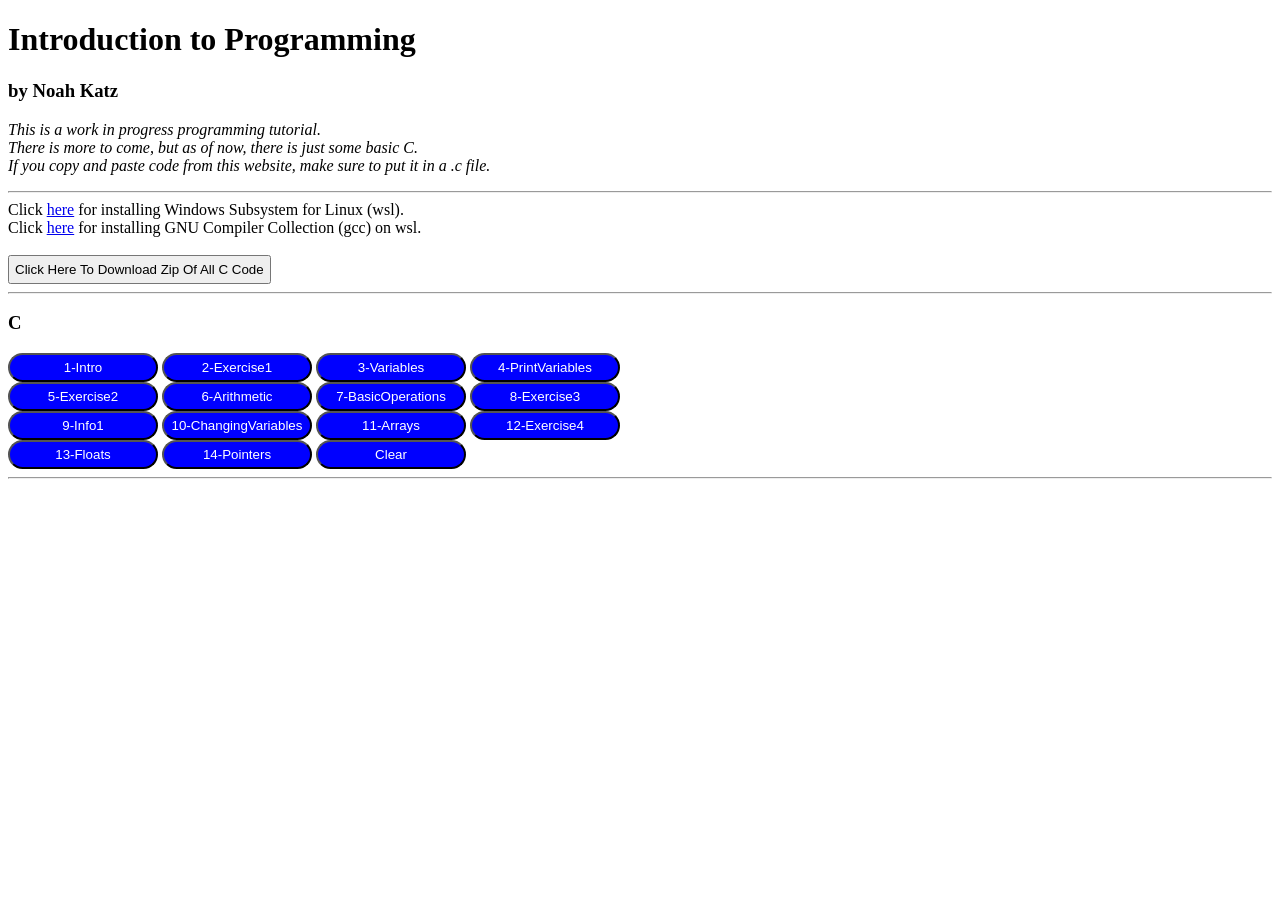
<file: teach.html>
<!DOCTYPE html>
<html lang="en">
<head>
    <meta charset="UTF-8">
    <meta name="google-site-verification" content="JHadOBGepwIB6xk_nZam63fxR89MulMOa_r-bfyn1mM" />
    <meta http-equiv="X-UA-Compatible" content="IE=edge">
    <meta name="viewport" content="width=device-width, initial-scale=1.0">
    <title>How To Program</title>
    <link rel="stylesheet" href="Tutorial.css">
</head>
<body>
    <h1>Introduction to Programming</h1>
    <h3>by Noah Katz</h3>
    <p>This is a work in progress programming tutorial.<br>
        There is more to come, but as of now, there is just some basic C.<br>
        If you copy and paste code from this website, make sure to put it in a .c file.</p>
    <hr>
    <p1>Click <a href = "https://docs.microsoft.com/en-us/windows/wsl/install-win10" target="_blank">here</a>
        for installing Windows Subsystem for Linux (wsl).</p1>
    <br>
    <p1>Click <a href="https://christophep.wordpress.com/2018/11/10/installing-wsl-ubuntu-bash-gcc-g-on-windows-10/" target="blank">here</a>
        for installing GNU Compiler Collection (gcc) on wsl.</p1>
    <br>
    <br>
    <a href="C.zip" download><button type="button" style="padding:5px">Click Here To Download Zip Of All C Code</button></a>
    <hr>
    <h3>C</h3>
    <button class="code" type="button" onclick="getFile(1)">1-Intro</button>
    <button class="code" type="button" onclick="getFile(2)">2-Exercise1</button>
    <button class="code" type="button" onclick="getFile(3)">3-Variables</button>
    <button class="code" type="button" onclick="getFile(4)">4-PrintVariables</button>
    <br>
    <button class="code" type="button" onclick="getFile(5)">5-Exercise2</button>
    <button class="code" type="button" onclick="getFile(6)">6-Arithmetic</button>
    <button class="code" type="button" onclick="getFile(7)">7-BasicOperations</button>
    <button class="code" type="button" onclick="getFile(8)">8-Exercise3</button>
    <br>
    <button class="code" type="button" onclick="getFile(9)">9-Info1</button>
    <button class="code" type="button" onclick="getFile(10)">10-ChangingVariables</button>
    <button class="code" type="button" onclick="getFile(11)">11-Arrays</button>
    <button class="code" type="button" onclick="getFile(12)">12-Exercise4</button>
    <br>
    <button class="code" type="button" onclick="getFile(13)">13-Floats</button>
    <button class="code" type="button" onclick="getFile(14)">14-Pointers</button>
    <button class="code" type="button" onclick="getFile(-1)">Clear</button>
    <hr>
    <pre>
<code id = "display">
</code>
    </pre>
<script src="C-Source.js"></script>
</body>
</html>
</file>
<file: Tutorial.css>
pre, code {
    font-family: monospace, monospace;
}
pre {
    overflow: auto;
}
pre > code {
    display: block;
    padding: 1rem;
    word-wrap: normal;
}
button.code {
    outline-style:solid;
    outline:5px;
    outline-color:green;
    background-color: blue;
    color: white;
    padding:5px;
    width:150px;
    border-radius: 100px;
}
button.code:hover {
    background-color:lightcoral;
    color:black;
}
p {
    font-style: italic;
}
</file>
